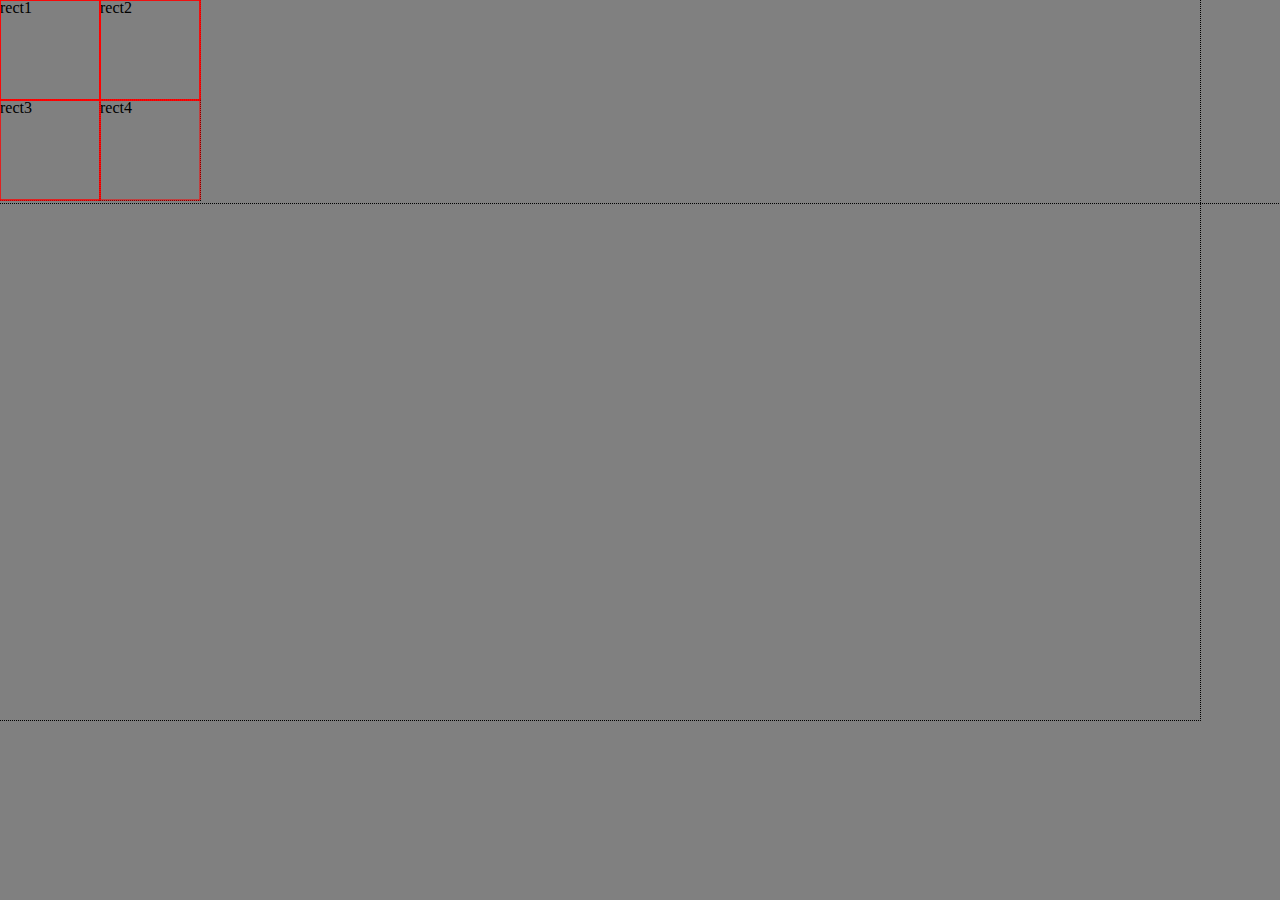
<file: week2/practice particle/index.html>
<!DOCTYPE html>
<html>

	<head>
		<title>Web junk</title>
		<link rel="stylesheet" type="text/css" href="reset.css">
		<link rel="stylesheet" type="text/css" href="style.css">
		<script src="jquery-1.11.2.min.js"></script>
	</head>

	<body>	<!-- Body Start -->
		<canvas id="my_canvas" width="1200" height="720">
		</canvas>
		<div class="container">
			<div class="rect">rect1</div>
			<div class="rect">rect2</div>
			<div class="rect">rect3</div>
			<div class="rect">rect4</div>
		</div>
		<script type="text/javascript" src="particle.js"></script>
	</body>

</html>
</file>
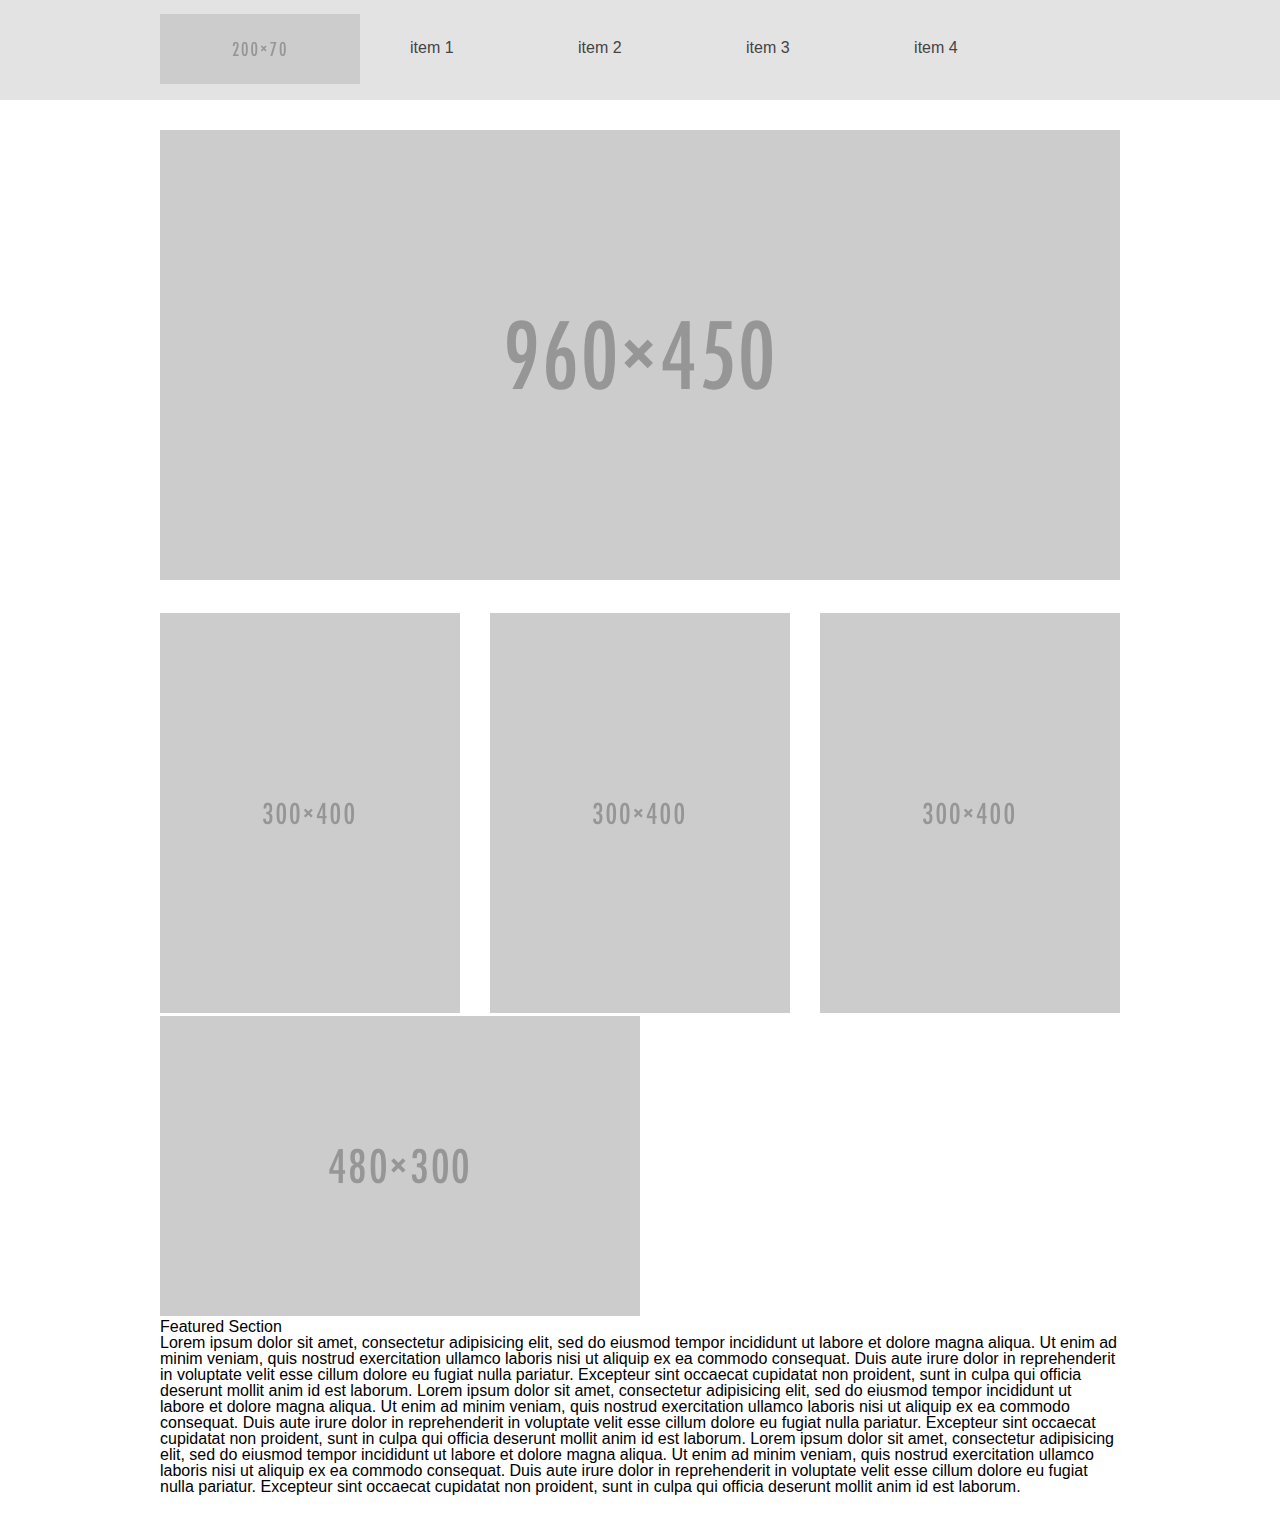
<file: week3/classwork/index.html>
<!DOCTYPE html>
<html>

	<head>
		<title>Web junk</title>
		<link rel="stylesheet" type="text/css" href="reset.css">
		<link rel="stylesheet" type="text/css" href="style.css">
	</head>

	<body>	<!-- Body Start -->

	<header>
		<div class="header_inner">

			<img src="img/logo.png"/>

			<ul class="nav">
				<li><a href="#">item 1</a></li>
				<li><a href="#">item 2</a></li>
				<li><a href="#">item 3</a></li>
				<li><a href="#">item 4</a></li>
			</ul>

		</div>

	</header>


	<div class="content">

		<img class="main_banner" src="img/banner.png"/>

		<ul class="sub_banner">
			<li><img src="img/sub_banner.png"/></li>
			<li><img src="img/sub_banner.png"/></li>
			<li><img src="img/sub_banner.png"/></li>
		</ul>

		<img class="featured_banner" src="img/featured.png"/>

		<h1>Featured Section</h1>
		<p>Lorem ipsum dolor sit amet, consectetur adipisicing elit, sed do eiusmod
		tempor incididunt ut labore et dolore magna aliqua. Ut enim ad minim veniam,
		quis nostrud exercitation ullamco laboris nisi ut aliquip ex ea commodo
		consequat. Duis aute irure dolor in reprehenderit in voluptate velit esse
		cillum dolore eu fugiat nulla pariatur. Excepteur sint occaecat cupidatat non
		proident, sunt in culpa qui officia deserunt mollit anim id est laborum.
		Lorem ipsum dolor sit amet, consectetur adipisicing elit, sed do eiusmod
		tempor incididunt ut labore et dolore magna aliqua. Ut enim ad minim veniam,
		quis nostrud exercitation ullamco laboris nisi ut aliquip ex ea commodo
		consequat. Duis aute irure dolor in reprehenderit in voluptate velit esse
		cillum dolore eu fugiat nulla pariatur. Excepteur sint occaecat cupidatat non
		proident, sunt in culpa qui officia deserunt mollit anim id est laborum.
		Lorem ipsum dolor sit amet, consectetur adipisicing elit, sed do eiusmod
		tempor incididunt ut labore et dolore magna aliqua. Ut enim ad minim veniam,
		quis nostrud exercitation ullamco laboris nisi ut aliquip ex ea commodo
		consequat. Duis aute irure dolor in reprehenderit in voluptate velit esse
		cillum dolore eu fugiat nulla pariatur. Excepteur sint occaecat cupidatat non
		proident, sunt in culpa qui officia deserunt mollit anim id est laborum.</p>

	</div>

	<footer></footer>

	</body>

</html>
</file>
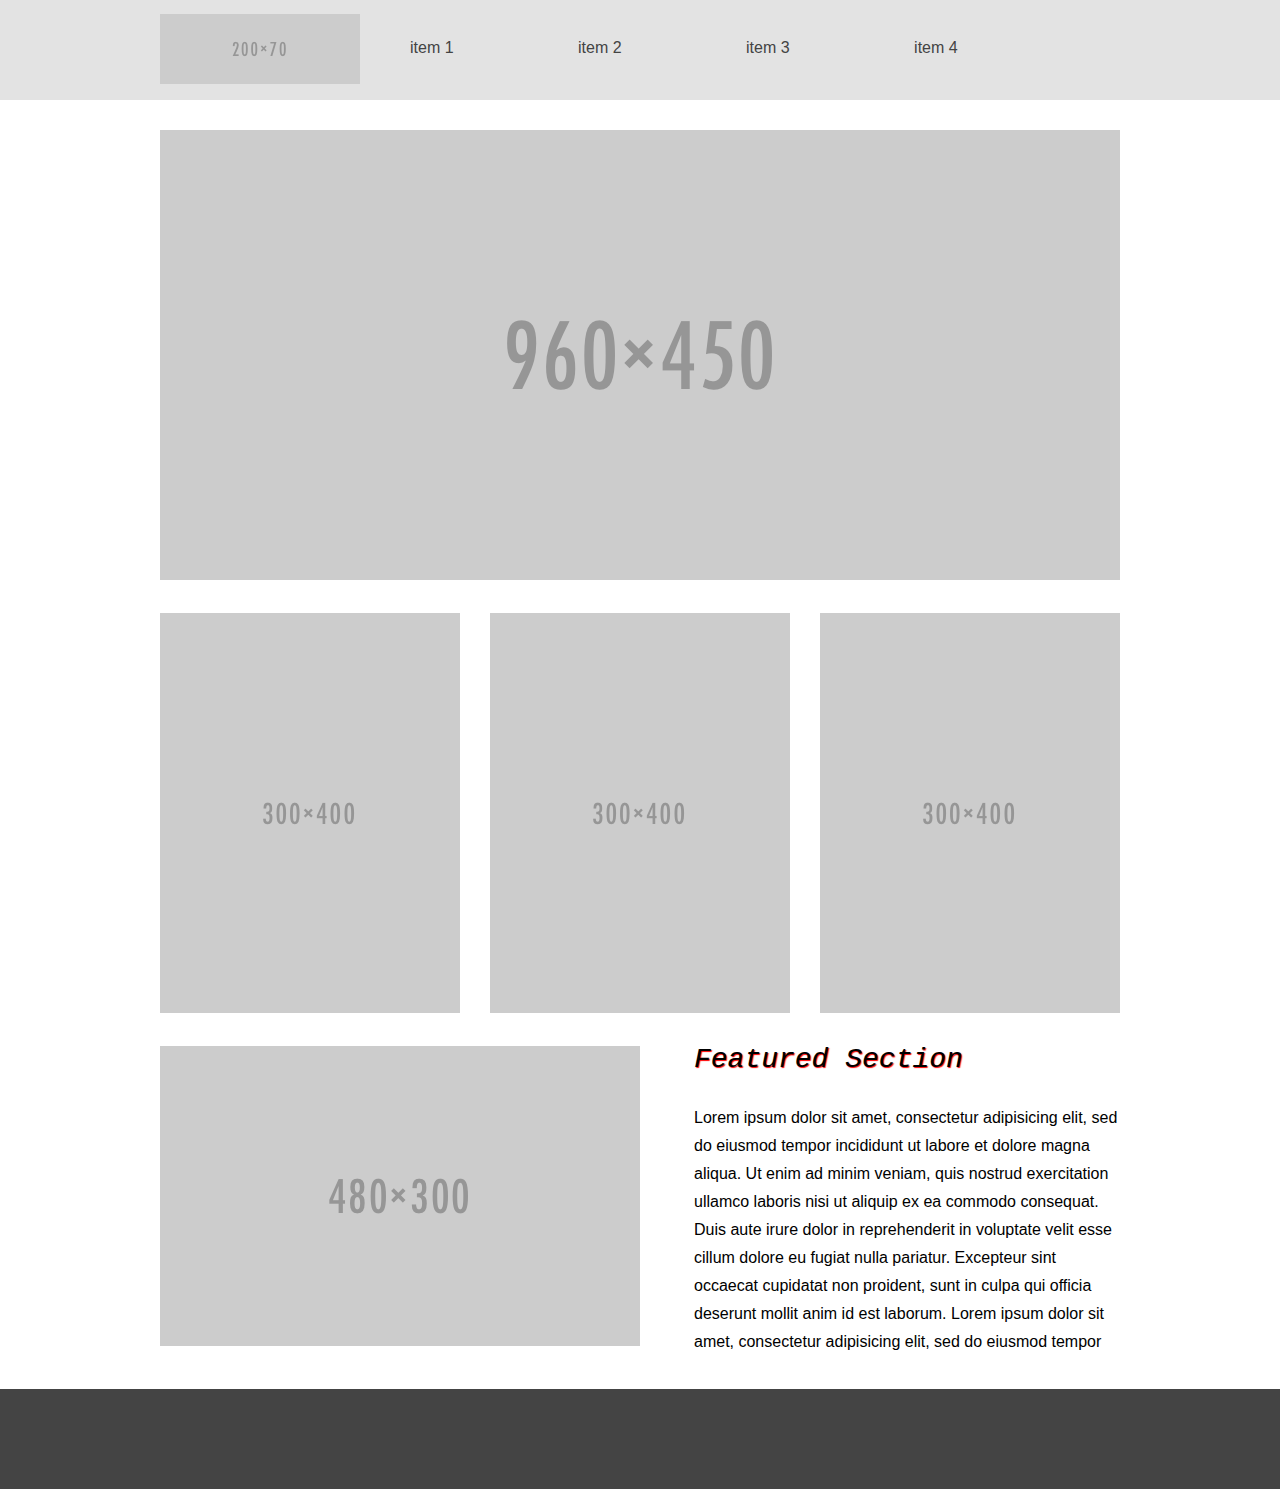
<file: week4/classwork/index.html>
<!DOCTYPE html>
<html>

	<head>
		<title>Web junk</title>
		<link rel="stylesheet" type="text/css" href="reset.css">
		<link rel="stylesheet" type="text/css" href="style.css">
	</head>

	<body>	<!-- Body Start -->

	<header>
		<div class="header_inner">

			<img src="img/logo.png"/>

			<ul class="nav">
				<li><a href="#">item 1</a></li>
				<li><a href="#">item 2</a></li>
				<li><a href="#">item 3</a></li>
				<li><a href="#">item 4</a></li>
			</ul>

		</div>

	</header>


	<div class="content">

		<img class="main_banner" src="img/banner.png"/>

		<ul class="sub_banner">
			<li><img src="img/sub_banner.png"/></li>
			<li><img src="img/sub_banner.png"/></li>
			<li><img src="img/sub_banner.png"/></li>
		</ul>

		<img class="featured_banner" src="img/featured.png"/>

		<div class="featured">
			<h1>Featured Section</h1>
			<p>Lorem ipsum dolor sit amet, consectetur adipisicing elit, sed do eiusmod
			tempor incididunt ut labore et dolore magna aliqua. Ut enim ad minim veniam,
			quis nostrud exercitation ullamco laboris nisi ut aliquip ex ea commodo
			consequat. Duis aute irure dolor in reprehenderit in voluptate velit esse
			cillum dolore eu fugiat nulla pariatur. Excepteur sint occaecat cupidatat non
			proident, sunt in culpa qui officia deserunt mollit anim id est laborum.
			Lorem ipsum dolor sit amet, consectetur adipisicing elit, sed do eiusmod
			tempor incididunt ut labore et dolore magna aliqua. Ut enim ad minim veniam,
			quis nostrud exercitation ullamco laboris nisi ut aliquip ex ea commodo
			consequat. Duis aute irure dolor in reprehenderit in voluptate velit esse
			cillum dolore eu fugiat nulla pariatur. Excepteur sint occaecat cupidatat non
			proident, sunt in culpa qui officia deserunt mollit anim id est laborum.
			Lorem ipsum dolor sit amet, consectetur adipisicing elit, sed do eiusmod
			tempor incididunt ut labore et dolore magna aliqua. Ut enim ad minim veniam,
			quis nostrud exercitation ullamco laboris nisi ut aliquip ex ea commodo
			consequat. Duis aute irure dolor in reprehenderit in voluptate velit esse
			cillum dolore eu fugiat nulla pariatur. Excepteur sint occaecat cupidatat non
			proident, sunt in culpa qui officia deserunt mollit anim id est laborum.</p>
		</div>

	</div>

	<div class="clearfix"></div>

	<footer></footer>

	</body>

</html>
</file>
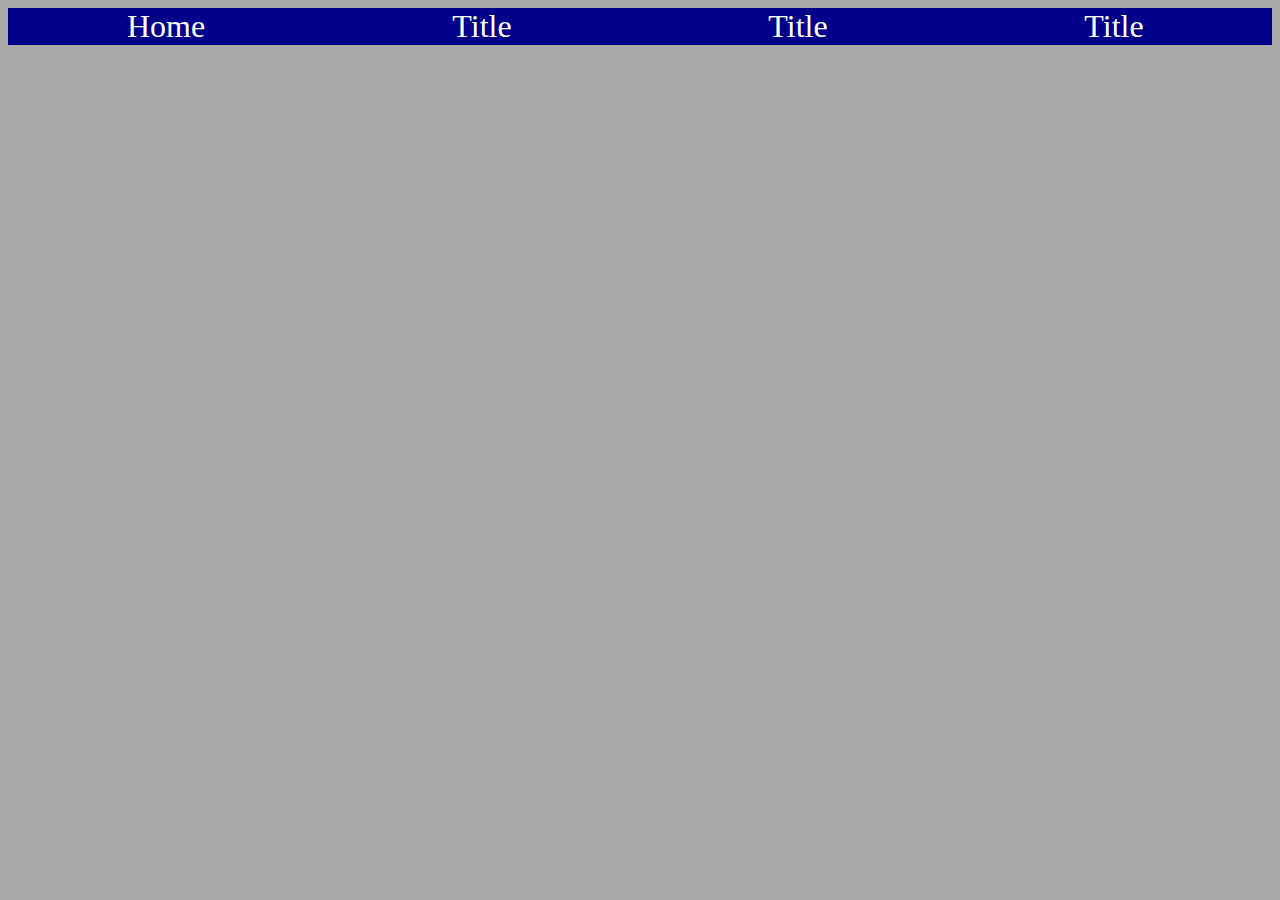
<file: week1/generic_page.html>
<!DOCTYPE html>
<html>

	<head>
		<title>Generic Page</title>
		<link rel="stylesheet" type="text/css" href="main.css">
	</head>

	<body>
		<div class="header_container">
			<div class="header_title">
				<a href="main.html">Home</a>
			</div>
			<div class="header_title">
				<a href="generic_page.html">Title</a>
			</div>
			<div class="header_title">
				<a href="generic_page.html">Title</a>
			</div>
			<div class="header_title">
				<a href="generic_page.html">Title</a>
			</div>
		</div>
	</body>
</html>
</file>
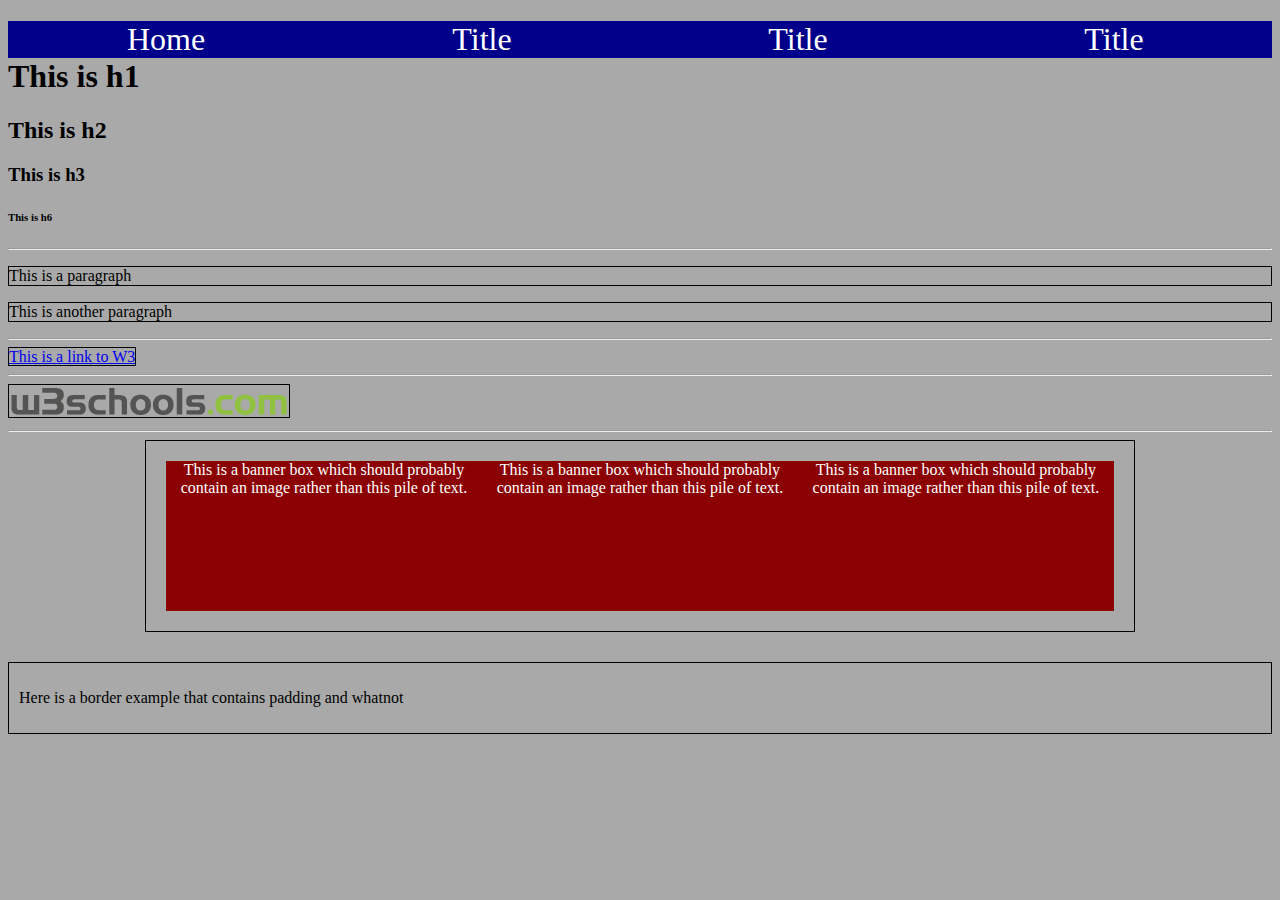
<file: week1/main.html>
<!DOCTYPE html>
<html>

	<head>
		<title>Test Page</title>
		<link rel="stylesheet" type="text/css" href="main.css">
	</head>

	<body>
		<div class="header_container">
			<div class="header_title">
				<a href="main.html">Home</a>
			</div>
			<div class="header_title">
				<a href="generic_page.html">Title</a>
			</div>
			<div class="header_title">
				<a href="generic_page.html">Title</a>
			</div>
			<div class="header_title">
				<a href="generic_page.html">Title</a>
			</div>
		</div>

		<h1>This is h1</h1>
		<h2>This is h2</h2>
		<h3>This is h3</h3>
		<h6>This is h6</h6>
		<hr>
		<p class="basic_border">This is a paragraph</p>
		<p class="basic_border">This is another paragraph</p>
		<hr>
		<a href="http://www.w3schools.com" class="basic_border">This is a link to W3</a><br>
		<hr>
		<img src="img/w3schools.png" alt="W3Schools.com" class="basic_border">
		<hr>

		<div class="body_banner basic_border">
			<div class="banner_box">
				This is a banner box which should probably contain
				an image rather than this pile of text.
			</div>
			<div class="banner_box">
				This is a banner box which should probably contain
				an image rather than this pile of text.
			</div>
			<div class="banner_box">
				This is a banner box which should probably contain
				an image rather than this pile of text.
			</div>
		</div>

		<div id="border_example">
			<p> Here is a border example that contains padding and whatnot <p>
		</div>

	</body>

</html>
</file>
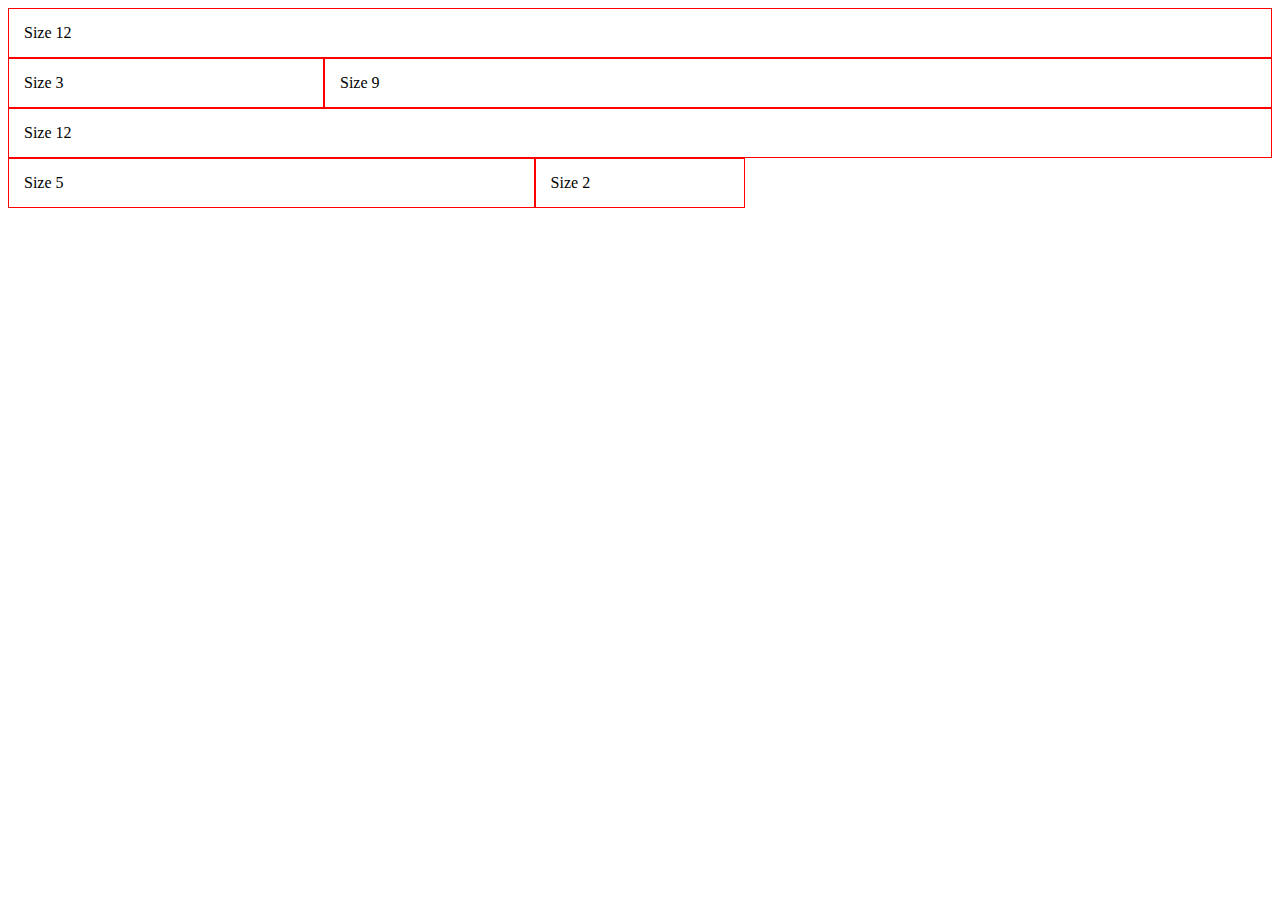
<file: week1/practice2/responsive.html>
<!DOCTYPE html>
<html>
	<head>
		<title>Responsive Design Practice</title>
		<link rel="stylesheet" type="text/css" href="responsive.css">
	</head>
	<body>
		<div class="col-12">Size 12</div>
		<div class="row">
			<div class="col-3">Size 3</div>
			<div class="col-9">Size 9</div>
		</div>
		<div class="row">
			<div class="col-12">Size 12</div>
		</div>
		<div class="row">
			<div class="col-5">Size 5</div>
			<div class="col-2">Size 2</div>
		</div>
	</body>
</html>
</file>
<file: week2/practice particle/style.css>
* {
	outline: 1px dotted black;
}

body {
	background: gray;
}

canvas {
	position: fixed;
}

.container {
	display: inline-block;
	width: 200px;
	height: 200px;
}

.rect {
	display: inline-block;
	float: left;
	width: 100px;
	height: 100px;
}
</file>
<file: week3/classwork/style.css>
body {
	font-family: Helvetica;
	color: #000;
}

a {
	text-decoration: none;
	color: #444;
}

header {
	background-color: #e3e3e3;
	height: 100px;
}

.header_inner {
	width: 960px;
	margin: 0 auto;
	/*outline: dotted 1px orange;*/
}

.header_inner img {
	display: inline-block;
	float: left;
	margin-top: 14px;
	margin-right: 50px;
}

.nav {
	display: inline-block;
	margin-top: 40px;
}

.nav li {
	display: inline-block;
	margin-right: 120px;
}

.content {
	width: 960px;
 	margin: 30px auto;
}

.main_banner {
	margin-bottom: 30px;
}

.sub_banner li {
	float: left;
	margin-right: 30px;
}

.sub_banner li:last-child {
	margin-right: 0px;
}
</file>
<file: week4/classwork/style.css>
body {
	font-family: Helvetica;
	color: #000;
}

a {
	text-decoration: none;
	color: #444;
}

header {
	background-color: #e3e3e3;
	height: 100px;
}

.clearfix {
	clear: both;
}

.header_inner {
	width: 960px;
	margin: 0 auto;
}

.header_inner img {
	display: inline-block;
	float: left;
	margin-top: 14px;
	margin-right: 50px;
}

.header_inner img:hover {
  border-radius: 50px;
  transition: 1s all;
}

.nav {
	display: inline-block;
	margin-top: 40px;
}

.nav li {
	display: inline-block;
	margin-right: 120px;
}

.nav li a:hover {
	color: red;
	transition: 0.3s all;
}

.content {
	width: 960px;
 	margin: 30px auto;
}

.main_banner {
	margin-bottom: 30px;
}

.sub_banner li {
	float: left;
	margin-right: 30px;
	margin-bottom: 30px;
}

.sub_banner li:last-child {
	margin-right: 0px;
}

.featured_banner {
	float: left;
}

.featured {
	float: right;
	width: 47.5%;
}

.featured h1 {
  padding-left: 30px;
  margin-bottom: 30px;
  font-size: 28px;
  font-style: italic;
  text-shadow: 1px 1px 1px red;
  font-family: monospace;
}

.featured p {
	padding-left: 30px;
	line-height: 28px;
  height: 255px;
  overflow: auto;
}

footer {
	height: 100px;
	background: #444;
	margin-top: 30px;
}
</file>
<file: week1/main.css>
body {
	background-color: darkgrey;
}

.header_container {
	width: 100%;
	margin: auto;
}

.header_title {
	float: left;
	width: 25%;
	color: white;
	font-size: 24pt;
	background-color: darkblue;
	text-align: center;
	/*border: 0.5px dotted black;*/
}

.header_title a {
	color: white;
	text-decoration: none;
}

.header_title a:hover {
	color: gray;
}

.body_banner {
	width: 75%;
	height: 150px;
	margin: auto;
	padding: 20px;
}

.banner_box {
	float: left;
	width: 33.33%;
	height: 150px;
	color: white;
	background-color: darkred;
	text-align: center;
}

.basic_border {
	border: 1px solid black;
}

#border_example {
	border: 1px solid black;
	padding: 10px;
	margin-top: 30px;
	margin-bottom: 30px;
}
</file>
<file: week1/practice2/responsive.css>
* {
	box-sizing: border-box;
}

.col-1 {width: 8.33%;}
.col-2 {width: 16.66%;}
.col-3 {width: 25%;}
.col-4 {width: 33.33%;}
.col-5 {width: 41.66%;}
.col-6 {width: 50%;}
.col-7 {width: 58.33%;}
.col-8 {width: 66.66%;}
.col-9 {width: 75%;}
.col-10 {width: 83.33%;}
.col-11 {width: 91.66%;}
.col-12 {width: 100%;}

[class*="col-"] {
	float: left;
	padding: 15px;
	border: 1px solid red;
}

.row:after {
	content: "";
	clear: both;
	display: block;
}
</file>
